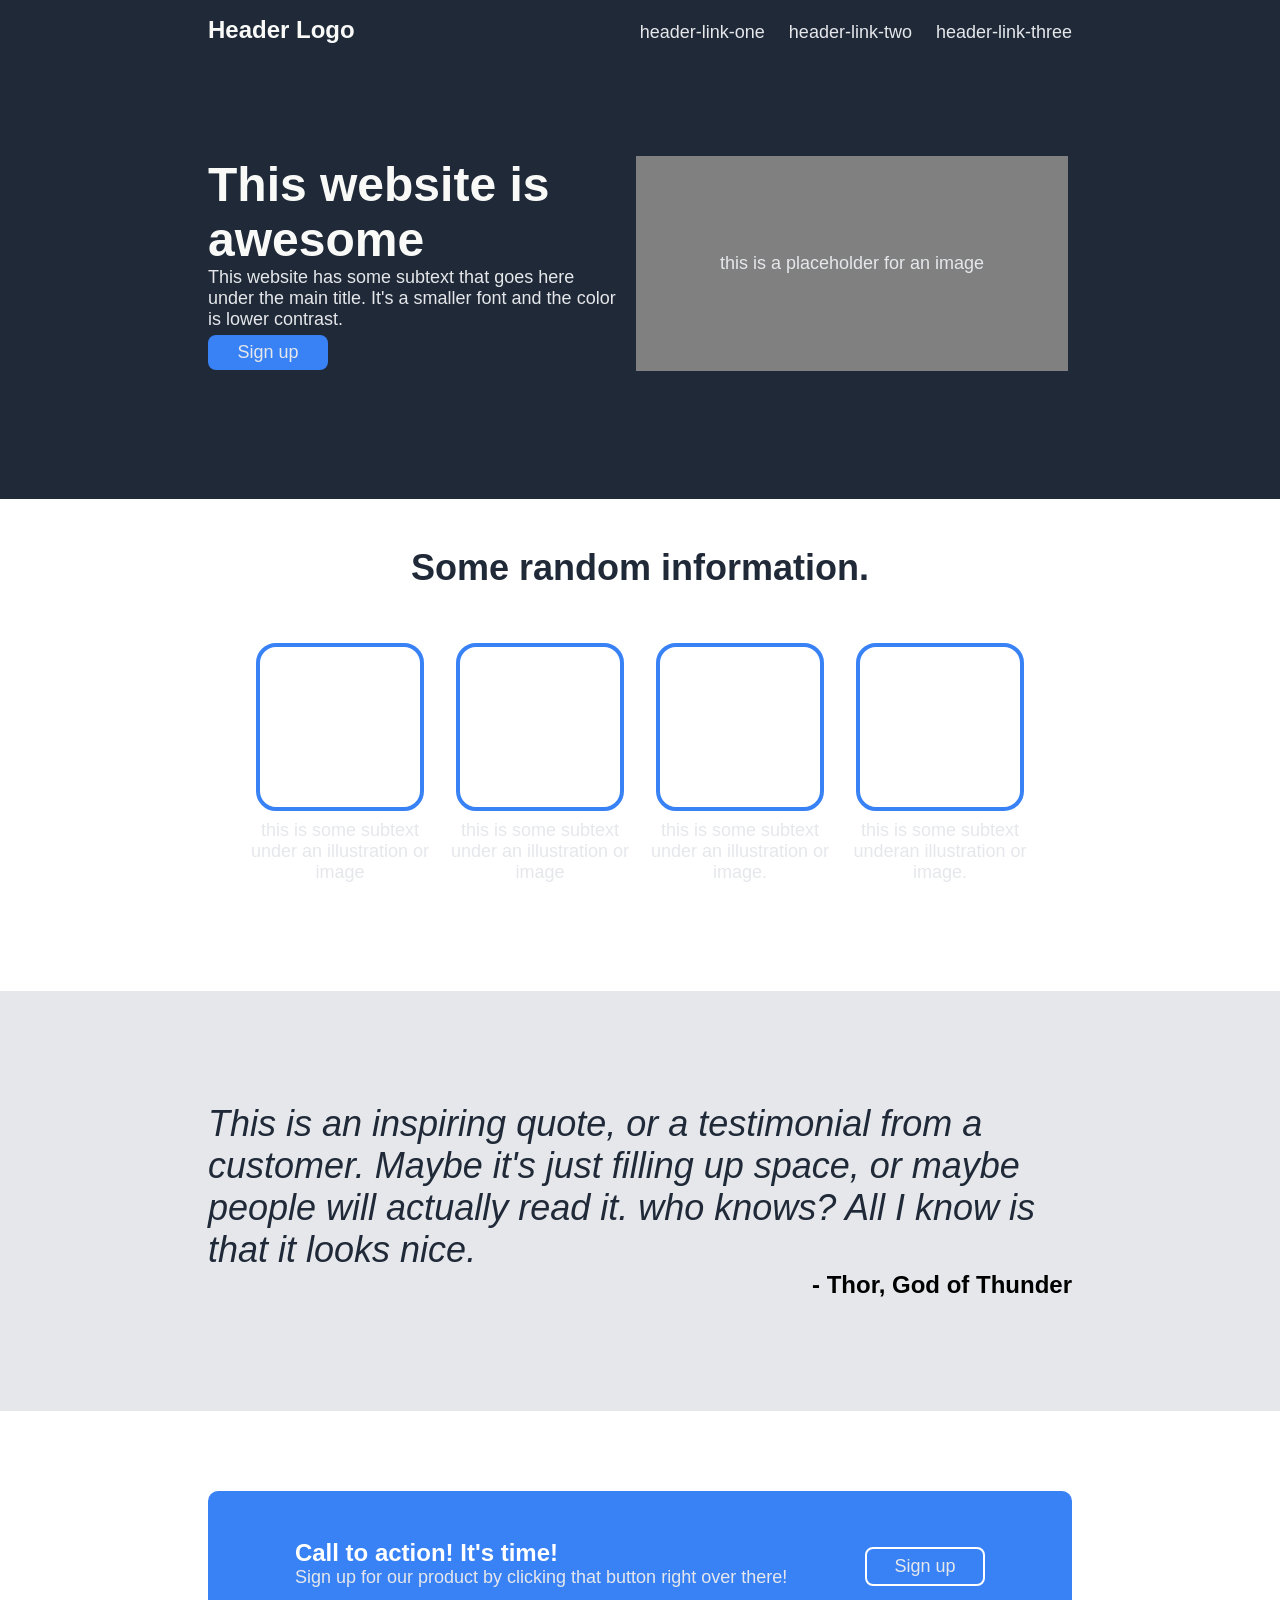
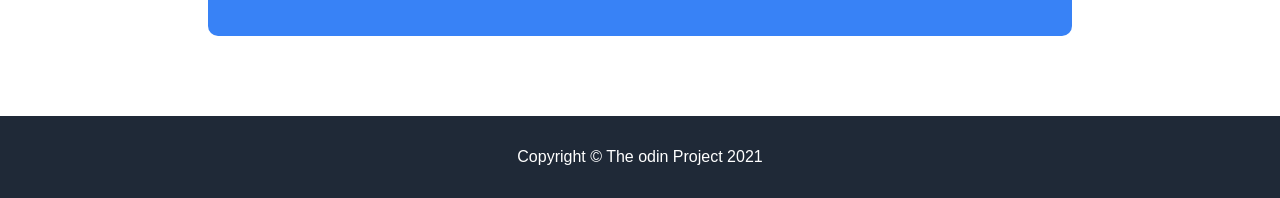
<file: index.html>
<!DOCTYPE html>
<html>
	<html lang="en">
		<head>
			<meta charset="UTF-8">
			<meta http-equiv="X-UA-Compatible" content="IE=edge">
			<meta name="viewport" width="device-width, initial-scale=1.0">
			<link rel="stylesheet" href="styles.css">
			<link rel="logo" href="images/landing-page.jpeg">
			<title>LANDING PAGE PROTOTYPE</title>
		</head>
		<body>
			<header>
				<div class="nav">
				<div class="left">
					<p id="logo">Header Logo</p>
				</div>
				<div class="right">
					<ul>
						<li><a href="#">header-link-one</a></li>
						<li><a href="#">header-link-two</a></li>
						<li><a href="#">header-link-three</a></li>
					</ul>
				</div>
				</div>

				<div class="awesome">
					<div class="left">
						<h1 class="head">This website is awesome</h1>
						<p class="content">This website has some subtext that goes here under the main title. It's a smaller
						    font and the
						    color is lower contrast.</p>
					<button class="content">Sign up</button>
					</div>
					<div class="right">
						<div class="image">
							<p class="content">this is a placeholder for an image</p>
						</div>
					</div>
				</div>
			</header>
			<main>
				<h2>Some random information.</h2>
				<div class="card-container content">
				<div class="card">
					<div class="square"></div>
					<p>this is some subtext under an illustration or image</p>
				</div>

				<div class="card">
					<div class="square"></div>
					<p>this is some subtext under an illustration or image</p>
				</div>

				<div class="card">
					<div class="square"></div>
					<p>this is some subtext under an illustration or image.</p>
				</div>

				<div class="card">
					<div class="square"></div>
					<p>this is some subtext underan illustration or image.</p>
				</div>
				</div>
			</main>
				<div class="paragraph">
					<em>This is an inspiring quote, or a testimonial from a customer.
						Maybe it's just filling up space, or maybe people will actually read it. who knows? All I know is that it
						looks nice.</em>
					<p>- Thor, God of Thunder</p>
				</div>


				<div class="middle-section">
					<div class="sub-container">
						<div class="left">
							<strong>Call to action! It's time!</strong>
							<p class="content">Sign up for our product by clicking that button right over there!</p>
						</div>
					<div class="right">
						<button class="content">Sign up</button>
					</div>
					</div>
				</div>
				

				<footer>
					Copyright &copy; The odin Project 2021
				</footer>
		</body>
	</html>
</file>
<file: styles.css>
body {
	font-family: 'Roboto', sans-serif;
}


* {
	margin: 0;
	padding: 0;
}

/* STYLING FOR HEADER */
header {
	background-color: #1f2937;
	padding: 1em 13em;
}

/* STYLING FOR THE HEADER LOGO AND LINKS */
.nav {
	display: flex;
	justify-content: space-between;
	align-items: baseline;
}

.nav ul {
	display: flex;
	list-style: none;
	gap: 1.5em;
}

a {
	font-size: 18px;
	color: #E5E7EB;
	text-decoration: none;
}

#logo {
	font-size: 24px;
	font-weight: 900;
	color: #F9FAF8;
}

/* STYLING FOR THE CLASS SECONDARY */
.content {
	font-size: 18px;
	color: #E5E7EB;
	text-decoration: none;
}

/* STYLING FOR THE CLASS AWESOME */
.awesome {
	padding: 7em 0;
	display: flex;
	justify-content: center;
	align-items: center;
	gap: 10px;
}

.awesome .left {
	display: flex;
	flex-direction: column;
}

.awesome .right {
	flex-shrink: 0;
	width: 50%;
	margin: 0 4px;
}

.head {
	color: #F9FAF8;
	font-weight: 900;
	font-size: 48px;
}

button {
	padding: 7px 1em;
	width: 120px;
	background-color: #3882F6;
	border-radius: 8px;
	margin-top: 5px;
}

.awesome button {
	border: none;
}

.image {
	display: flex;
	background-color: grey;
	align-items: center;
	justify-content: center;
	height: 215px;
}


/* STYLING FOR THEE MAIN SECTION */
main {
	display: flex;
	flex-direction: column;
	align-items: center;
	padding: 0 13em;
	margin-top: 3em;
}

main h2 {
	font-size: 36px;
	font-weight: 900;
	color: #1f2937;
}

.card-container {
	display: flex;
	justify-content: center;
	align-items: center;
	flex-wrap: wrap;
	margin: 3em 0 6em 0;
}

.card {
	text-align: center;
	max-width: 200px;
	display: flex;
	flex-direction: column;
	align-items: center;
	gap: .5em;
	color: #E5E7EB;
}

.square {
	border: 4px solid #3882F6;
	border-radius: 20px;
	width: 160px;
	height: 160px;
}


/* STYLING FOR THE QUOTE SECTION */
.paragraph {
	display: flex;
	flex-direction: column;
	justify-content: center;
	background-color: #E5E7EB;
	padding: 7em 13em;
}

.paragraph p {
	align-self: flex-end;
	font-weight: bolder;
	font-size: 24px;
}

.paragraph em {
	font-size: 36px;
	font-weight: 100;
	color: #1f2937;
}

/* STYLING FOR THE MIDDLE SECTION */
.middle-section {
	display: flex;
	justify-content: center;
	align-items: center;
	padding: 5em 13em;
}

.sub-container {
	display: flex;
	justify-content: space-around;
	align-items: center;
	background-color: #3882F6;
	padding: 3em;
	width: 100%;
	border-radius: 10px;
}

.sub-container button {
	border: 2px solid #FFF;
}

strong {
	font-size: 24px;
	color: #FFF;
}

footer {
	background-color: #1f2937;
	color: #FFF;
	display: flex;
	justify-content: center;
	align-items: center;
	padding: 2em 0;
}
</file>
